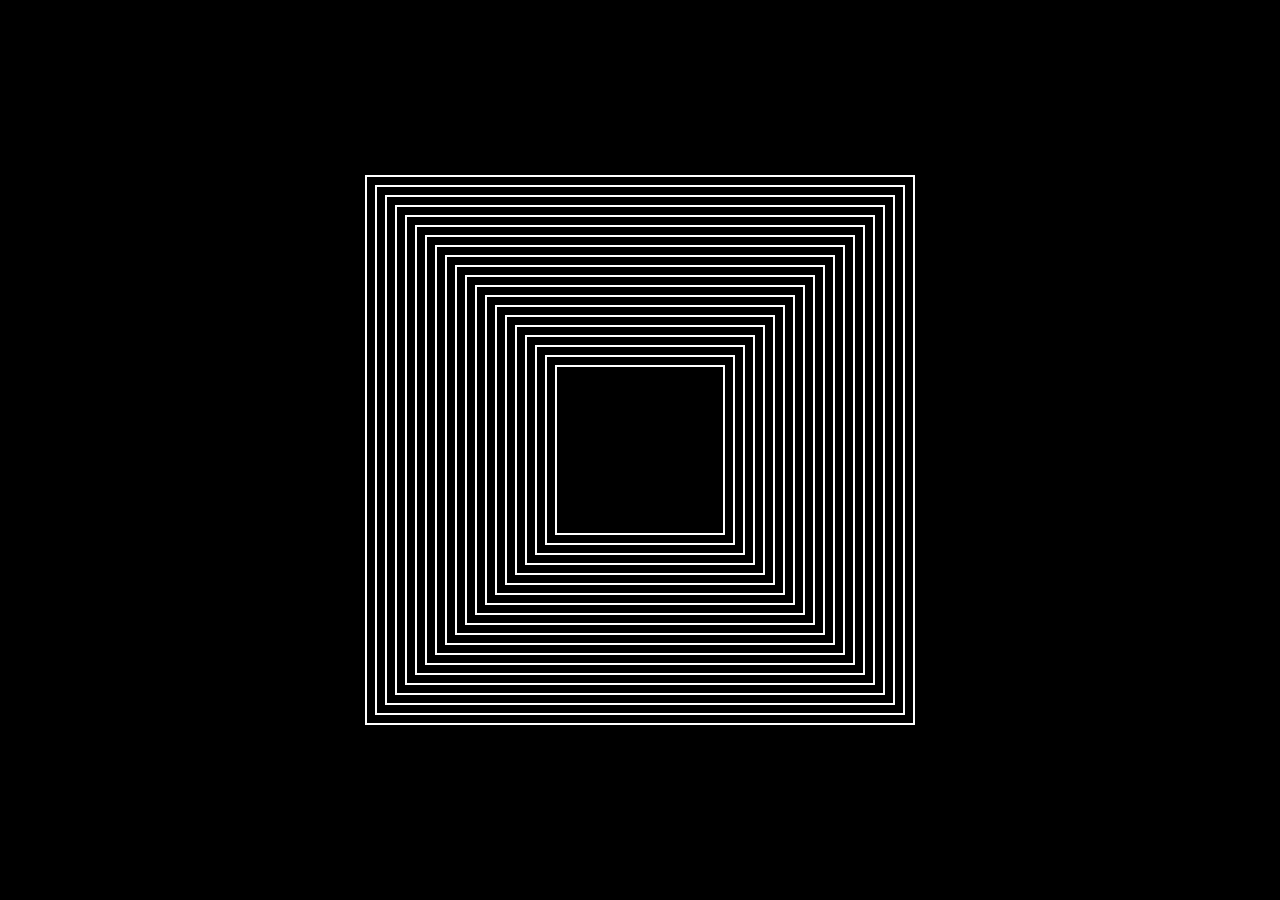
<file: index.html>
<!DOCTYPE html>
<html lang="en">
<head>
    <meta charset="UTF-8">
    <meta name="viewport" content="width=device-width, initial-scale=1.0">
    <title>Document</title>
    <link rel="stylesheet" href="./stile.css">
</head>
<body>
    <div class="container">
        <span></span>
        <span></span>
        <span></span>
        <span></span>
        <span></span>
        <span></span>
        <span></span>
        <span></span>
        <span></span>
        <span></span>
        <span></span>
        <span></span>
        <span></span>
        <span></span>
        <span></span>
        <span></span>
        <span></span>
        <span></span>
        <span></span>
        <span></span>
    </div>
</body>
</html>
</file>
<file: stile.css>
* {
    margin: 0;
    padding: 0;
    box-sizing: border-box;
}

body {
    display: flex;
    align-items: center;
    justify-content: center;
    min-height: 100vh;
    overflow-y: hidden;
    background-color: black;
}

.container {
    position: absolute;
    width: 550px;
    height: 550px;
    transform-style: preserve-3d;
    transform: perspective(600px) rotate(0deg);
}

.container span {
    position: absolute;
    display: block;
    box-sizing: border-box;
    border: 2px solid white;
    animation: span 40s ease-in-out infinite;
}

@keyframes span {
    0% {
        transform: rotate(0deg);
        border-radius: 0;
    }

    20% {
        box-shadow: 0 0 40px green;
    }

    50% {
        transform: rotate(360deg);
        background-color: black;
        box-shadow: 0 0 40px aqua;
        border-radius: 20%;
    }

    70% {
        box-shadow: 0 0 40px red;
    }

    100% {
        transform: rotate(0deg);
    }



}

.container span:nth-child(1) {
    top: 0;
    left: 0;
    right: 0;
    bottom: 0;
    animation-delay: 0.5s;

}

.container span:nth-child(2) {
    top: 10px;
    left: 10px;
    right: 10px;
    bottom: 10px;
    animation-delay: 1s;
}

.container span:nth-child(3) {
    top: 20px;
    left: 20px;
    right: 20px;
    bottom: 20px;
    animation-delay: 1.5s;
}

.container span:nth-child(4) {
    top: 30px;
    right: 30px;
    left: 30px;
    bottom: 30px;
    animation-delay: 2s;
}

.container span:nth-child(5) {
    top: 40px;
    left: 40px;
    right: 40px;
    bottom: 40px;
    animation-delay: 2.5s;
}

.container span:nth-child(6) {
    top: 50px;
    left: 50px;
    right: 50px;
    bottom: 50px;
    animation-delay: 3s;
}

.container span:nth-child(7) {
    top: 60px;
    left: 60px;
    right: 60px;
    bottom: 60px;
    animation-delay: 3.5s;
}

.container span:nth-child(8) {
    top: 70px;
    left: 70px;
    right: 70px;
    bottom: 70px;
    animation-delay: 4s;
}

.container span:nth-child(9) {
    top: 80px;
    left: 80px;
    right: 80px;
    bottom: 80px;
    animation-delay: 4.5s;


}

.container span:nth-child(10) {
    top: 90px;
    left: 90px;
    right: 90px;
    bottom: 90px;
    animation-delay: 5s;


}

.container span:nth-child(11) {
    top: 100px;
    left: 100px;
    right: 100px;
    bottom: 100px;
    animation-delay: 5.5s;


}

.container span:nth-child(12) {
    top: 110px;
    left: 110px;
    right: 110px;
    bottom: 110px;
    animation-delay: 6s;

}

.container span:nth-child(13) {
    top: 120px;
    left: 120px;
    right: 120px;
    bottom: 120px;
    animation-delay: 6.5s;



}

.container span:nth-child(14) {
    top: 130px;
    left: 130px;
    right: 130px;
    bottom: 130px;
    animation-delay: 7s;

}

.container span:nth-child(15) {
    top: 140px;
    left: 140px;
    right: 140px;
    bottom: 140px;
    animation-delay: 7.5s;

}

.container span:nth-child(16) {
    top: 150px;
    left: 150px;
    right: 150px;
    bottom: 150px;
    animation-delay: 8s;

}

.container span:nth-child(17) {
    top: 160px;
    left: 160px;
    right: 160px;
    bottom: 160px;
    animation-delay: 8.5s;

}

.container span:nth-child(18) {
    top: 170px;
    left: 170px;
    right: 170px;
    bottom: 170px;
    animation-delay: 9s;

}

.container span:nth-child(19) {
    top: 180px;
    left: 180px;
    right: 180px;
    bottom: 180px;
    animation-delay: 9.5s;

}

.container span:nth-child(20) {
    top: 190px;
    left: 190px;
    right: 190px;
    bottom: 190px;
    animation-delay: 10s;


}
</file>
